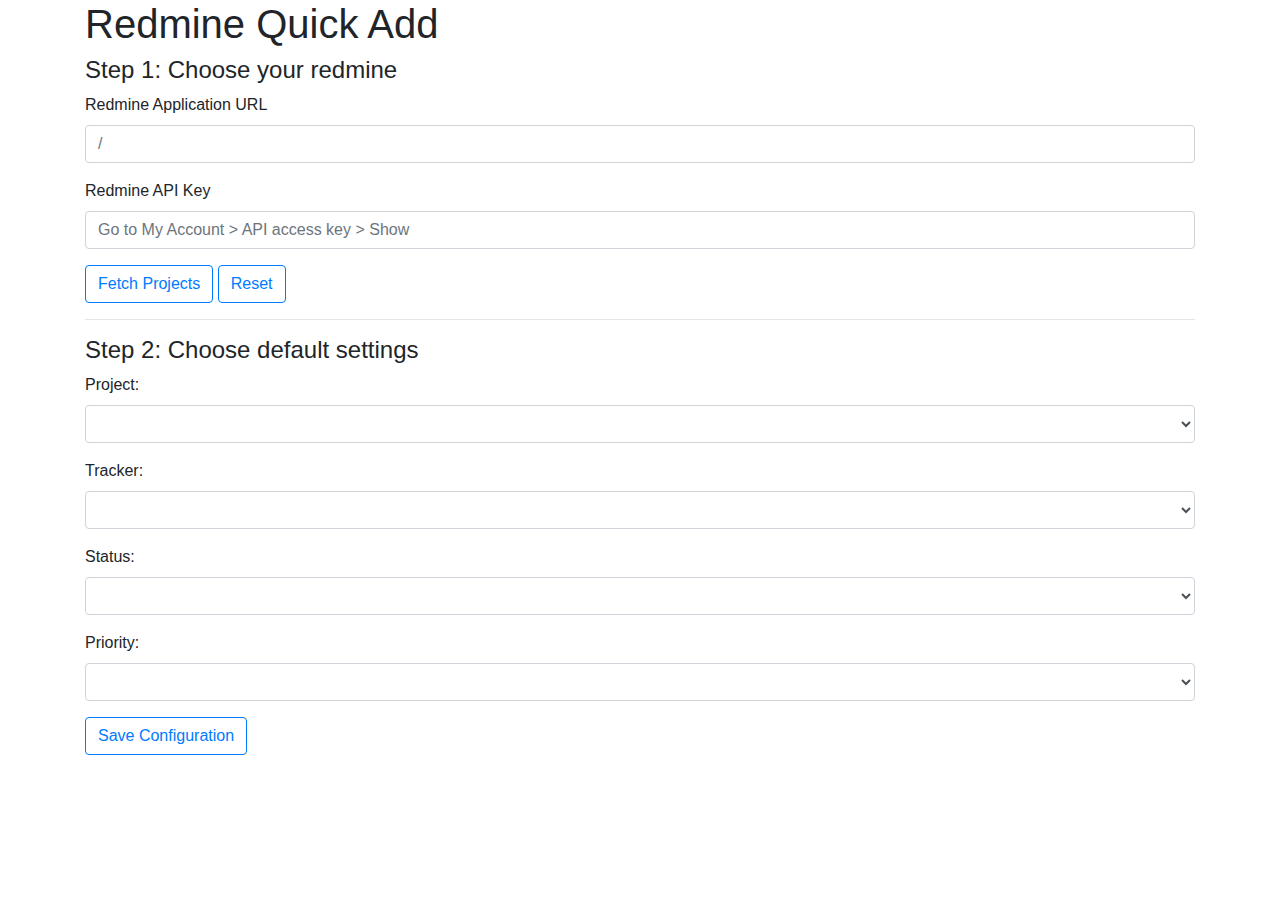
<file: src/options/index.html>
<!doctype html>
<html lang="en" ng-app="myApp">
<head>
  <!-- Required meta tags -->
  <meta charset="utf-8">
  <meta name="viewport" content="width=device-width, initial-scale=1, shrink-to-fit=no">

  <!-- Bootstrap CSS -->
  <link rel="stylesheet" href="bootstrap.min.css"/>

  <title>Redmine Quick Add</title>
</head>
<body>
<div class="container" ng-controller="ConfigCtrl">
  <h1>Redmine Quick Add</h1>
  <div class="row">
    <div class="col-md-12 order-md-1">
      <h4>Step 1: Choose your redmine</h4>
      <form class="needs-validation" novalidate="">

        <div class="mb-3">
          <label for="url">Redmine Application URL</label>
          <input type="text" class="form-control" id="url" placeholder="/" ng-model="appConfiguration.url">
        </div>

        <div class="mb-3">
          <label for="key">Redmine API Key</label>
          <input type="text" class="form-control" id="key"
                 placeholder="Go to My Account > API access key > Show"
                 ng-model="appConfiguration.token">
        </div>
        <button class="btn btn-outline-primary" type="submit"
                ng-click="saveAppConfiguration()">
          Fetch Projects
        </button>
        <button class="btn btn-outline-primary" type="submit"
                ng-click="resetConfig()">
          Reset
        </button>
        <hr/>
      </form>
    </div>
  </div>
  <div class="row">
    <div class="col-md-12 order-md-1" ng-show="showStep2">
      <!--<div class="col-md-12 order-md-1" >-->

      <h4>Step 2: Choose default settings</h4>
      <div class="form-group">
        <label>Project:</label>
        <select class="form-control"
                ng-model="defaultProject"
                ng-options="p as p.name for p in projects track by p.id"
                ng-change="changeDefaultProject(defaultProject)">
        </select>
      </div>

      <div class="form-group">
        <label>Tracker:</label>
        <select class="form-control"
                ng-model="defaultTracker"
                ng-options="t as t.name for t in trackers track by t.id"
                ng-change="changeDefaultProject(defaultTracker)">
        </select>
      </div>

      <div class="form-group">
        <label>Status:</label>
        <select class="form-control"
                ng-model="defaultStatus"
                ng-options="s as s.name for s in statuses track by s.id"
                ng-change="changeDefaultProject(defaultStatus)">
        </select>
      </div>

      <div class="form-group">
        <label>Priority:</label>
        <select class="form-control"
                ng-model="defaultPriority"
                ng-options="p as p.name for p in priorities track by p.id"
                ng-change="changeDefaultProject(defaultStatus)">
        </select>
      </div>
      <button class="btn btn-outline-primary" type="submit"
              ng-click="saveConfiguration()">
        Save Configuration
      </button>
    </div>
  </div>
</div>

<!-- Optional JavaScript -->
<!-- jQuery first, then Popper.js, then Bootstrap JS -->
<!--<script src="https://code.jquery.com/jquery-3.3.1.slim.min.js" crossorigin="anonymous"></script>-->
<!--<script src="https://cdnjs.cloudflare.com/ajax/libs/popper.js/1.14.7/umd/popper.min.js"-->
<!--crossorigin="anonymous"></script>-->
<!--<script src="https://stackpath.bootstrapcdn.com/bootstrap/4.3.1/js/bootstrap.min.js" crossorigin="anonymous"></script>-->
<script src="underscore.1.9.1.js"></script>
<script src="jquery.js"></script>
<script src="angular.1.6.5.min.js"></script>
<script src="angular-ui-router.1.0.3.js"></script>
<script src="app.js"></script>
</body>
</html>
</file>
